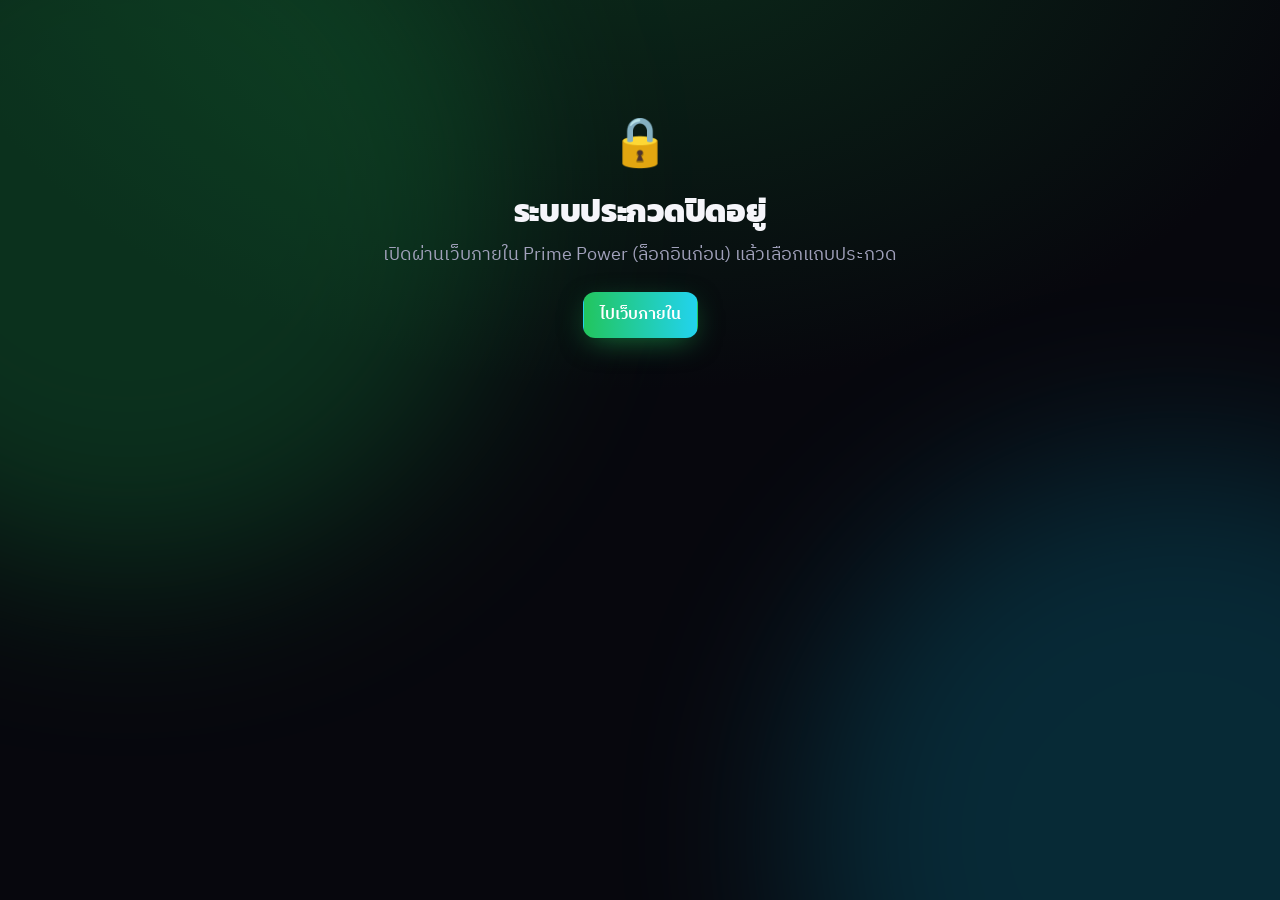
<file: contest/index.html>
<!doctype html>
<html lang="th">
<head>
<meta charset="utf-8">
<meta name="viewport" content="width=device-width,initial-scale=1">
<meta name="theme-color" content="#07070d">
<meta name="robots" content="noindex">
<title>ประกวด · เลือกบทบาท</title>
<link rel="stylesheet" href="css/style.css">
</head>
<body data-nobanner="1">
<div class="bg-fx"></div><div class="grain"></div>
<div class="loading"><div class="spinner"></div></div>
<main class="landing" id="app"></main>
<script type="module" src="js/landing.js"></script>
</body>
</html>
</file>
<file: contest/css/style.css>
/* ============ Fonts (self-hosted — no internet dependency for fonts) ============ */
@font-face{font-family:Kanit;font-weight:600;font-display:swap;src:url(../fonts/kanit-thai-600-normal.woff2) format('woff2');unicode-range:U+0E01-0E5B,U+200C-200D,U+25CC}
@font-face{font-family:Kanit;font-weight:600;font-display:swap;src:url(../fonts/kanit-latin-600-normal.woff2) format('woff2');unicode-range:U+0000-00FF,U+2000-206F,U+20AC,U+2122,U+2212}
@font-face{font-family:Kanit;font-weight:700;font-display:swap;src:url(../fonts/kanit-thai-700-normal.woff2) format('woff2');unicode-range:U+0E01-0E5B,U+200C-200D,U+25CC}
@font-face{font-family:Kanit;font-weight:700;font-display:swap;src:url(../fonts/kanit-latin-700-normal.woff2) format('woff2');unicode-range:U+0000-00FF,U+2000-206F,U+20AC,U+2122,U+2212}
@font-face{font-family:Kanit;font-weight:800;font-display:swap;src:url(../fonts/kanit-thai-800-normal.woff2) format('woff2');unicode-range:U+0E01-0E5B,U+200C-200D,U+25CC}
@font-face{font-family:Kanit;font-weight:800;font-display:swap;src:url(../fonts/kanit-latin-800-normal.woff2) format('woff2');unicode-range:U+0000-00FF,U+2000-206F,U+20AC,U+2122,U+2212}
@font-face{font-family:'Plex Thai';font-weight:400;font-display:swap;src:url(../fonts/ibm-plex-sans-thai-thai-400-normal.woff2) format('woff2');unicode-range:U+0E01-0E5B,U+200C-200D,U+25CC}
@font-face{font-family:'Plex Thai';font-weight:400;font-display:swap;src:url(../fonts/ibm-plex-sans-thai-latin-400-normal.woff2) format('woff2');unicode-range:U+0000-00FF,U+2000-206F,U+20AC,U+2122,U+2212}
@font-face{font-family:'Plex Thai';font-weight:500;font-display:swap;src:url(../fonts/ibm-plex-sans-thai-thai-500-normal.woff2) format('woff2');unicode-range:U+0E01-0E5B,U+200C-200D,U+25CC}
@font-face{font-family:'Plex Thai';font-weight:500;font-display:swap;src:url(../fonts/ibm-plex-sans-thai-latin-500-normal.woff2) format('woff2');unicode-range:U+0000-00FF,U+2000-206F,U+20AC,U+2122,U+2212}
@font-face{font-family:'Plex Thai';font-weight:600;font-display:swap;src:url(../fonts/ibm-plex-sans-thai-thai-600-normal.woff2) format('woff2');unicode-range:U+0E01-0E5B,U+200C-200D,U+25CC}
@font-face{font-family:'Plex Thai';font-weight:600;font-display:swap;src:url(../fonts/ibm-plex-sans-thai-latin-600-normal.woff2) format('woff2');unicode-range:U+0000-00FF,U+2000-206F,U+20AC,U+2122,U+2212}

/* ============ Tokens ============ */
:root{
  --bg:#07070d; --bg2:#0e0e1a;
  --surface:rgba(255,255,255,.045); --surface2:rgba(255,255,255,.08); --surface3:rgba(255,255,255,.12);
  --border:rgba(255,255,255,.09); --border2:rgba(255,255,255,.16);
  --text:#f5f5fa; --muted:#a1a1bb; --dim:#64647e;
  --accent:#22c55e; --accent2:#22d3ee; --grad:linear-gradient(90deg,#22c55e,#22d3ee);
  --gold:#f6c453; --silver:#cbd5e1; --bronze:#e39461;
  --ok:#34d399; --warn:#fbbf24; --danger:#f87171;
  --r:18px; --r-sm:12px;
  --font:'Plex Thai','Noto Sans Thai',system-ui,-apple-system,sans-serif;
  --display:Kanit,'Noto Sans Thai',system-ui,sans-serif;
  --ease:cubic-bezier(.2,.8,.2,1);
}
*{box-sizing:border-box}
html{background:var(--bg)}
html,body{margin:0;min-height:100%;color:var(--text);font-family:var(--font);-webkit-font-smoothing:antialiased;-webkit-tap-highlight-color:transparent}
body{line-height:1.5}
a{color:inherit}
button,input,select,textarea{font:inherit;color:inherit}
.hidden{display:none!important}
.num{font-variant-numeric:tabular-nums;font-feature-settings:"tnum"}

/* ambient background */
.bg-fx{position:fixed;inset:0;z-index:-1;overflow:hidden;background:radial-gradient(1200px 800px at 50% -10%,#0b2a1a 0%,transparent 60%),var(--bg)}
.bg-fx::before,.bg-fx::after{content:"";position:absolute;width:60vmax;height:60vmax;border-radius:50%;filter:blur(90px);opacity:.35;animation:drift 22s var(--ease) infinite alternate}
.bg-fx::before{background:#15803d;left:-20vmax;top:-15vmax}
.bg-fx::after{background:#0891b2;right:-22vmax;bottom:-25vmax;animation-delay:-11s;opacity:.25}
@keyframes drift{to{transform:translate(8vmax,6vmax) scale(1.1)}}
.grain{position:fixed;inset:0;z-index:-1;pointer-events:none;opacity:.05;background-image:url("data:image/svg+xml,%3Csvg xmlns='http://www.w3.org/2000/svg' width='160' height='160'%3E%3Cfilter id='n'%3E%3CfeTurbulence type='fractalNoise' baseFrequency='.9' numOctaves='3'/%3E%3C/filter%3E%3Crect width='100%25' height='100%25' filter='url(%23n)'/%3E%3C/svg%3E")}

/* ============ Primitives ============ */
.btn{display:inline-flex;align-items:center;justify-content:center;gap:8px;border:1px solid var(--border2);background:var(--surface2);padding:10px 16px;border-radius:12px;font-weight:600;cursor:pointer;transition:transform .15s var(--ease),background .2s,border-color .2s,opacity .2s;user-select:none;text-decoration:none;white-space:nowrap}
.btn:hover{background:var(--surface3)}
.btn:active{transform:scale(.97)}
.btn:disabled{opacity:.4;cursor:not-allowed;transform:none}
.btn-primary{background:var(--grad);border-color:transparent;color:#fff;box-shadow:0 8px 30px -8px rgba(34,197,94,.6)}
.btn-primary:hover{filter:brightness(1.08);background:var(--grad)}
.btn-ghost{background:transparent;border-color:transparent}
.btn-ghost:hover{background:var(--surface)}
.btn-danger{color:var(--danger);border-color:rgba(248,113,113,.3);background:rgba(248,113,113,.08)}
.btn-sm{padding:6px 10px;font-size:.88rem;border-radius:10px}
.btn-lg{padding:16px 22px;font-size:1.1rem;border-radius:16px}
.btn-block{width:100%}
.icon-btn{width:40px;height:40px;padding:0;border-radius:12px}

.card{background:var(--surface);border:1px solid var(--border);border-radius:var(--r);padding:20px;backdrop-filter:blur(12px);-webkit-backdrop-filter:blur(12px)}
.card h3{margin:0 0 4px;font-family:var(--display);font-weight:600;font-size:1.1rem;letter-spacing:.01em}
.card .sub{color:var(--muted);font-size:.9rem;margin:0 0 14px}

.pill{display:inline-flex;align-items:center;gap:8px;padding:5px 12px;border-radius:999px;font-size:.82rem;font-weight:600;background:var(--surface2);border:1px solid var(--border)}
.pill .dot{width:8px;height:8px;border-radius:50%;background:currentColor}
.pill.ok{color:var(--ok);background:rgba(52,211,153,.1);border-color:rgba(52,211,153,.25)}
.pill.warn{color:var(--warn);background:rgba(251,191,36,.1);border-color:rgba(251,191,36,.25)}
.pill.off{color:var(--muted)}
.pill.live .dot,.pulse{animation:pulse 1.6s infinite}
@keyframes pulse{0%{box-shadow:0 0 0 0 currentColor}70%{box-shadow:0 0 0 8px transparent}100%{box-shadow:0 0 0 0 transparent}}

.input,.select,textarea.input{width:100%;background:rgba(0,0,0,.25);border:1px solid var(--border2);border-radius:12px;padding:10px 12px;outline:none;transition:border-color .2s,box-shadow .2s}
.input:focus,.select:focus{border-color:var(--accent);box-shadow:0 0 0 3px rgba(34,197,94,.25)}
.select{appearance:none;background-image:linear-gradient(45deg,transparent 50%,var(--muted) 50%),linear-gradient(135deg,var(--muted) 50%,transparent 50%);background-position:calc(100% - 18px) 55%,calc(100% - 13px) 55%;background-size:5px 5px;background-repeat:no-repeat;padding-right:34px}
.select option{background:#15152a}
label.field{display:block;margin-bottom:12px}
label.field span{display:block;font-size:.85rem;color:var(--muted);margin-bottom:6px}

.seg{display:flex;flex-wrap:wrap;gap:4px;padding:4px;background:rgba(0,0,0,.3);border:1px solid var(--border);border-radius:14px}
.seg button{flex:1;min-width:max-content;border:0;background:transparent;padding:10px 14px;border-radius:10px;font-weight:600;color:var(--muted);cursor:pointer;transition:all .2s var(--ease)}
.seg button:hover{color:var(--text)}
.seg button.on{background:var(--surface3);color:#fff;box-shadow:inset 0 0 0 1px var(--border2)}
.seg button.on.ok{background:rgba(52,211,153,.16);color:var(--ok)}
.seg button.on.danger{background:rgba(248,113,113,.14);color:var(--danger)}

.toast-wrap{position:fixed;left:50%;top:calc(env(safe-area-inset-top) + 16px);transform:translateX(-50%);z-index:999;display:flex;flex-direction:column;gap:8px;align-items:center;pointer-events:none}
.toast{background:#1b1b30;border:1px solid var(--border2);padding:12px 18px;border-radius:14px;box-shadow:0 20px 50px -10px rgba(0,0,0,.6);font-weight:500;animation:toastIn .35s var(--ease)}
.toast.ok{border-color:rgba(52,211,153,.4)} .toast.err{border-color:rgba(248,113,113,.5)}
@keyframes toastIn{from{opacity:0;transform:translateY(12px) scale(.96)}}

.demo-banner{position:relative;z-index:50;text-align:center;font-size:.78rem;padding:4px 10px;background:rgba(251,191,36,.12);color:var(--warn);border-bottom:1px solid rgba(251,191,36,.2)}
.loading{position:fixed;inset:0;display:grid;place-items:center;z-index:100;background:var(--bg)}
.spinner{width:42px;height:42px;border-radius:50%;border:3px solid var(--surface3);border-top-color:var(--accent);animation:spin 0.9s linear infinite}
@keyframes spin{to{transform:rotate(360deg)}}
.grad-text{background:var(--grad);-webkit-background-clip:text;background-clip:text;color:transparent}
.muted{color:var(--muted)} .dim{color:var(--dim)}

/* ============ Landing ============ */
.landing{max-width:1040px;margin:0 auto;padding:12vh 24px 60px}
.landing .eyebrow{display:inline-flex;gap:8px;align-items:center;color:var(--muted);font-size:.9rem;letter-spacing:.12em;text-transform:uppercase}
.landing h1{font-family:var(--display);font-weight:800;font-size:clamp(2.4rem,6vw,4.6rem);line-height:1.08;margin:14px 0 12px;letter-spacing:-.01em}
.landing p.lead{color:var(--muted);font-size:1.15rem;max-width:620px;margin:0 0 48px}
.role-grid{display:grid;grid-template-columns:repeat(auto-fit,minmax(260px,1fr));gap:16px}
.role{position:relative;display:block;text-decoration:none;padding:26px;border-radius:22px;background:var(--surface);border:1px solid var(--border);overflow:hidden;transition:transform .3s var(--ease),border-color .3s}
.role:hover{transform:translateY(-4px);border-color:var(--border2)}
.role::after{content:"";position:absolute;inset:auto -40% -60% auto;width:220px;height:220px;border-radius:50%;background:var(--c,#22c55e);filter:blur(70px);opacity:.25;transition:opacity .3s}
.role:hover::after{opacity:.45}
.role .ico{width:52px;height:52px;border-radius:14px;display:grid;place-items:center;background:var(--surface2);margin-bottom:28px;font-size:1.5rem}
.role h2{font-family:var(--display);font-weight:600;margin:0 0 6px;font-size:1.45rem}
.role p{margin:0;color:var(--muted)}
.role .go{position:absolute;top:26px;right:26px;color:var(--dim);transition:transform .3s,color .3s}
.role:hover .go{transform:translateX(4px);color:var(--text)}

/* ============ Judge (mobile) ============ */
.j-app{max-width:560px;margin:0 auto;min-height:100dvh;padding:calc(env(safe-area-inset-top) + 18px) 16px calc(env(safe-area-inset-bottom) + 120px)}
.j-top{display:flex;align-items:center;gap:12px;margin-bottom:18px}
.avatar{width:44px;height:44px;border-radius:14px;display:grid;place-items:center;background:var(--grad);font-family:var(--display);font-weight:700;font-size:1.15rem;flex:none}
.j-top .who{flex:1;min-width:0}
.j-top .who b{display:block;font-size:1.05rem;white-space:nowrap;overflow:hidden;text-overflow:ellipsis}
.j-top .who small{color:var(--muted)}
.j-title{font-family:var(--display);font-weight:700;font-size:1.6rem;line-height:1.2;margin:6px 0 4px}
.progress{height:8px;border-radius:99px;background:var(--surface2);overflow:hidden}
.progress > i{display:block;height:100%;background:var(--grad);border-radius:inherit;transition:width .6s var(--ease)}
.j-section{margin:26px 0 10px;color:var(--muted);font-size:.85rem;letter-spacing:.08em;text-transform:uppercase}
.spot{position:relative;padding:20px;border-radius:22px;background:linear-gradient(135deg,rgba(34,197,94,.22),rgba(34,211,238,.12));border:1px solid rgba(34,197,94,.35);overflow:hidden}
.spot .tag{display:inline-flex;align-items:center;gap:6px;font-size:.8rem;font-weight:600;color:#86efac}
.spot h3{font-family:var(--display);font-size:1.5rem;margin:8px 0 2px;font-weight:700}
.spot p{margin:0 0 16px;color:var(--muted)}
.entry-list{display:flex;flex-direction:column;gap:10px}
.entry{display:flex;align-items:center;gap:14px;padding:14px;border-radius:16px;background:var(--surface);border:1px solid var(--border);cursor:pointer;text-align:left;width:100%;transition:background .2s,transform .15s}
.entry:active{transform:scale(.985)}
.entry .no{width:42px;height:42px;border-radius:12px;display:grid;place-items:center;background:var(--surface2);font-family:var(--display);font-weight:600;flex:none}
.entry .meta{flex:1;min-width:0}
.entry .meta b{display:block;white-space:nowrap;overflow:hidden;text-overflow:ellipsis;font-weight:600}
.entry .meta small{color:var(--muted)}
.entry .state{font-size:.85rem;font-weight:600;flex:none}
.entry.done .no{background:rgba(52,211,153,.15);color:var(--ok)}
.entry.current{border-color:rgba(34,197,94,.5);box-shadow:0 0 0 1px rgba(34,197,94,.25) inset}

/* login */
.j-login{min-height:100dvh;display:flex;flex-direction:column;justify-content:center;max-width:460px;margin:0 auto;padding:32px 20px}
.judge-grid{display:grid;grid-template-columns:1fr 1fr;gap:10px;margin-top:20px}
.judge-pick{padding:16px 12px;border-radius:16px;background:var(--surface);border:1px solid var(--border);cursor:pointer;display:flex;align-items:center;gap:10px;text-align:left;transition:all .2s}
.judge-pick:active{transform:scale(.97)}
.judge-pick .avatar{width:36px;height:36px;border-radius:11px;font-size:.95rem}
.pin-dots{display:flex;gap:14px;justify-content:center;margin:26px 0}
.pin-dots i{width:16px;height:16px;border-radius:50%;border:2px solid var(--border2);transition:all .2s var(--ease)}
.pin-dots i.on{background:var(--grad);border-color:transparent;transform:scale(1.1)}
.pin-dots.shake{animation:shake .4s}
@keyframes shake{20%,60%{transform:translateX(-10px)}40%,80%{transform:translateX(10px)}}
.keypad{display:grid;grid-template-columns:repeat(3,1fr);gap:12px;max-width:320px;margin:0 auto}
.keypad button{height:68px;border-radius:20px;border:1px solid var(--border);background:var(--surface);font-family:var(--display);font-size:1.6rem;font-weight:600;cursor:pointer;transition:background .15s,transform .1s}
.keypad button:active{background:var(--surface3);transform:scale(.95)}
.keypad button.fn{font-size:1rem;color:var(--muted);background:transparent;border-color:transparent}

/* score sheet */
.sheet{position:fixed;inset:0;z-index:40;background:var(--bg);overflow-y:auto;animation:sheetIn .35s var(--ease)}
@keyframes sheetIn{from{transform:translateY(30px);opacity:0}}
.sheet-inner{max-width:560px;margin:0 auto;padding:calc(env(safe-area-inset-top) + 14px) 16px 170px}
.sheet-head{display:flex;align-items:center;gap:8px;margin-bottom:8px}
.sheet .entry-name{font-family:var(--display);font-size:1.9rem;font-weight:700;line-height:1.15;margin:8px 0 2px}
.sheet .entry-img{width:100%;aspect-ratio:16/9;object-fit:cover;border-radius:18px;margin:14px 0 4px;border:1px solid var(--border)}
.crit{padding:18px;border-radius:20px;background:var(--surface);border:1px solid var(--border);margin-top:12px}
.crit-top{display:flex;align-items:flex-start;justify-content:space-between;gap:12px}
.crit-top b{font-size:1.05rem}
.crit-top small{display:block;color:var(--muted)}
.crit-val{font-family:var(--display);font-weight:700;font-size:2.4rem;line-height:1;min-width:2ch;text-align:right}
.crit-val small{font-size:.9rem;color:var(--dim);font-weight:500}
.crit.unset .crit-val{color:var(--dim)}
.crit-ctrl{display:flex;align-items:center;gap:12px;margin-top:14px}
.step{width:48px;height:48px;border-radius:14px;border:1px solid var(--border2);background:var(--surface2);font-size:1.4rem;font-weight:600;cursor:pointer;flex:none}
.step:active{background:var(--surface3)}
input[type=range].slider{flex:1;-webkit-appearance:none;appearance:none;height:12px;border-radius:99px;background:linear-gradient(90deg,var(--accent) 0,var(--accent2) var(--p,0%),var(--surface2) var(--p,0%));outline:none}
.crit.unset input[type=range].slider{background:var(--surface2)}
input[type=range].slider::-webkit-slider-thumb{-webkit-appearance:none;width:30px;height:30px;border-radius:50%;background:#fff;box-shadow:0 4px 14px rgba(0,0,0,.5),0 0 0 4px rgba(34,197,94,.35);cursor:pointer}
input[type=range].slider::-moz-range-thumb{width:30px;height:30px;border:0;border-radius:50%;background:#fff;box-shadow:0 4px 14px rgba(0,0,0,.5),0 0 0 4px rgba(34,197,94,.35)}
.quick{display:flex;gap:6px;margin-top:12px;flex-wrap:wrap}
.quick button{flex:1;min-width:38px;padding:8px 0;border-radius:10px;border:1px solid var(--border);background:transparent;color:var(--muted);font-weight:600;cursor:pointer}
.quick button.on{background:var(--surface3);color:#fff;border-color:var(--border2)}
.dock{position:fixed;left:0;right:0;bottom:0;z-index:45;padding:14px 16px calc(env(safe-area-inset-bottom) + 14px);background:linear-gradient(to top,var(--bg) 70%,transparent)}
.dock-inner{max-width:560px;margin:0 auto;display:flex;align-items:center;gap:14px;padding:12px 12px 12px 18px;border-radius:22px;background:#14142a;border:1px solid var(--border2);box-shadow:0 -10px 40px rgba(0,0,0,.5)}
.dock .total{flex:1}
.dock .total small{display:block;color:var(--muted);font-size:.8rem}
.dock .total b{font-family:var(--display);font-size:1.7rem;font-weight:700}
.notice{padding:12px 14px;border-radius:14px;background:rgba(251,191,36,.1);border:1px solid rgba(251,191,36,.25);color:var(--warn);font-size:.92rem;margin-top:12px}
.success{position:fixed;inset:0;z-index:60;display:grid;place-items:center;background:rgba(7,7,13,.85);backdrop-filter:blur(8px);animation:fade .25s}
.success .ring{width:120px;height:120px;border-radius:50%;display:grid;place-items:center;background:rgba(52,211,153,.15);border:2px solid var(--ok);color:var(--ok);font-size:3.2rem;animation:pop .5s var(--ease)}
@keyframes pop{0%{transform:scale(.4);opacity:0}60%{transform:scale(1.08)}100%{transform:scale(1)}}
@keyframes fade{from{opacity:0}}

/* ============ Display (big screen) ============ */
.d-root{position:fixed;inset:0;display:flex;flex-direction:column;padding:3.2vh 3.4vw 2.6vh;overflow:hidden}
.d-head{display:flex;align-items:flex-end;justify-content:space-between;gap:3vw;margin-bottom:3vh}
.d-title{font-family:var(--display);font-weight:800;font-size:clamp(28px,4.4vw,88px);line-height:1.02;margin:0;letter-spacing:-.01em}
.d-sub{color:var(--muted);font-size:clamp(14px,1.45vw,28px);margin-top:.6vh}
.d-meta{display:flex;flex-direction:column;align-items:flex-end;gap:1.2vh;flex:none}
.d-meta .pill{font-size:clamp(12px,1vw,20px);padding:.5em 1.1em}
.d-meta .count{color:var(--muted);font-size:clamp(12px,1.05vw,22px)}
.d-meta .count b{color:var(--text);font-family:var(--display);font-size:1.4em}
.d-stage{flex:1;position:relative;min-height:0}
.view{position:absolute;inset:0;animation:viewIn .6s var(--ease)}
@keyframes viewIn{from{opacity:0;transform:translateY(16px)}}

.board{display:flex;flex-direction:column;gap:var(--gap,1.2vh);height:100%}
.row{--h:var(--rowh,90px);position:relative;display:grid;grid-template-columns:calc(var(--h)*1.05) minmax(0,1.7fr) minmax(0,1.6fr) calc(var(--h)*2.4);align-items:center;gap:1.6vw;height:var(--h);padding:0 1.6vw 0 calc(var(--h)*.18);border-radius:calc(var(--h)*.26);background:var(--surface);border:1px solid var(--border);will-change:transform}
.row .rank{height:calc(var(--h)*.72);aspect-ratio:1;border-radius:calc(var(--h)*.2);display:grid;place-items:center;font-family:var(--display);font-weight:700;font-size:calc(var(--h)*.38);background:var(--surface2);color:var(--muted)}
.row .name{min-width:0}
.row .name b{display:block;font-family:var(--display);font-weight:600;font-size:calc(var(--h)*.32);line-height:1.15;white-space:nowrap;overflow:hidden;text-overflow:ellipsis}
.row .name small{display:block;color:var(--muted);font-size:calc(var(--h)*.2);white-space:nowrap;overflow:hidden;text-overflow:ellipsis}
.row .bar{height:calc(var(--h)*.22);border-radius:99px;background:rgba(255,255,255,.06);overflow:hidden}
.row .bar i{display:block;height:100%;width:0;border-radius:inherit;background:var(--grad);transition:width 1.2s var(--ease);box-shadow:0 0 24px rgba(34,197,94,.5)}
.row .score{text-align:right;font-family:var(--display);font-weight:700;font-size:calc(var(--h)*.5);line-height:1}
.row .score small{display:block;font-family:var(--font);font-weight:500;font-size:calc(var(--h)*.16);color:var(--muted);margin-top:.35em}
.row.r1{background:linear-gradient(90deg,rgba(246,196,83,.16),rgba(246,196,83,.03));border-color:rgba(246,196,83,.4)}
.row.r1 .rank{background:linear-gradient(135deg,#ffe29a,#f6c453 50%,#d99a1e);color:#3a2600;box-shadow:0 0 30px rgba(246,196,83,.45)}
.row.r1 .bar i{background:linear-gradient(90deg,#f6c453,#ffe9a8);box-shadow:0 0 28px rgba(246,196,83,.6)}
.row.r1 .score{color:var(--gold)}
.row.r2 .rank{background:linear-gradient(135deg,#f1f5f9,#cbd5e1 55%,#94a3b8);color:#1e293b}
.row.r3 .rank{background:linear-gradient(135deg,#f7c3a0,#e39461 55%,#b4602e);color:#3b1a05}
.row.pending .score{color:var(--dim)}
.row.bump{animation:bump 1s var(--ease)}
@keyframes bump{0%{box-shadow:0 0 0 0 rgba(34,211,238,.0)}25%{box-shadow:0 0 0 3px rgba(34,211,238,.6),0 0 60px rgba(34,211,238,.25)}100%{box-shadow:0 0 0 0 rgba(34,211,238,0)}}
.row .masked{font-family:var(--display);font-weight:600;font-size:calc(var(--h)*.32);letter-spacing:.3em;color:var(--dim);background:linear-gradient(90deg,var(--dim),#9d9dc0,var(--dim));background-size:200% 100%;-webkit-background-clip:text;background-clip:text;-webkit-text-fill-color:transparent;animation:shimmer 2.4s linear infinite}
@keyframes shimmer{to{background-position:-200% 0}}
.row.reveal-in{animation:revealIn .9s var(--ease)}
@keyframes revealIn{0%{transform:rotateX(90deg);opacity:0}100%{transform:none;opacity:1}}
.row.winner{animation:winner 1.2s var(--ease)}
@keyframes winner{0%{transform:scale(.9);opacity:0}50%{transform:scale(1.03)}100%{transform:scale(1)}}

/* spotlight */
.spotlight{display:grid;grid-template-columns:1.1fr 1fr;gap:3vw;height:100%;align-items:center}
.spotlight.noimg{grid-template-columns:1fr}
.sp-img{width:100%;height:100%;max-height:68vh;object-fit:cover;border-radius:2vw;border:1px solid var(--border)}
.sp-label{display:inline-flex;align-items:center;gap:.6em;color:#86efac;font-weight:600;font-size:clamp(14px,1.3vw,26px);letter-spacing:.06em}
.sp-name{font-family:var(--display);font-weight:800;font-size:clamp(36px,5vw,104px);line-height:1.05;margin:1.2vh 0 .8vh}
.sp-owner{color:var(--muted);font-size:clamp(16px,1.7vw,34px)}
.sp-body{display:flex;flex-direction:column;justify-content:center;min-width:0}
.sp-row{display:flex;gap:3vw;align-items:center;margin-top:4vh}
.ring-score{position:relative;width:clamp(150px,15vw,300px);aspect-ratio:1;flex:none}
.ring-score svg{width:100%;height:100%;transform:rotate(-90deg)}
.ring-score .val{position:absolute;inset:0;display:grid;place-items:center;text-align:center;font-family:var(--display);font-weight:700;font-size:clamp(28px,2.9vw,62px);line-height:1}
.ring-score .val small{display:block;font-family:var(--font);font-size:.28em;color:var(--muted);font-weight:500;margin-top:.4em}
.jchips{display:flex;flex-wrap:wrap;gap:1vw}
.jchip{display:flex;align-items:center;gap:.7em;padding:.7em 1.1em;border-radius:1em;background:var(--surface);border:1px solid var(--border);font-size:clamp(13px,1.15vw,24px);transition:all .4s var(--ease)}
.jchip .st{width:1.5em;height:1.5em;border-radius:50%;display:grid;place-items:center;font-size:.8em;background:var(--surface2);color:var(--dim)}
.jchip.done{border-color:rgba(52,211,153,.4);background:rgba(52,211,153,.08)}
.jchip.done .st{background:var(--ok);color:#052e1f}
.jchip .wait{display:inline-flex;gap:3px}
.jchip .wait i{width:4px;height:4px;border-radius:50%;background:var(--dim);animation:blink 1.2s infinite}
.jchip .wait i:nth-child(2){animation-delay:.2s}.jchip .wait i:nth-child(3){animation-delay:.4s}
@keyframes blink{50%{opacity:.2}}
.crit-bars{display:grid;gap:1.4vh;margin-top:4vh}
.cbar{display:grid;grid-template-columns:minmax(0,14vw) 1fr 5vw;gap:1.2vw;align-items:center;font-size:clamp(13px,1.15vw,24px)}
.cbar .t{height:1.1vh;border-radius:99px;background:rgba(255,255,255,.07);overflow:hidden}
.cbar .t i{display:block;height:100%;background:var(--grad);border-radius:inherit;transition:width 1s var(--ease)}
.cbar b{text-align:right;font-family:var(--display)}

/* hidden / suspense */
.suspense{height:100%;display:flex;flex-direction:column;align-items:center;justify-content:center;text-align:center;gap:4vh}
.suspense h2{font-family:var(--display);font-weight:700;font-size:clamp(28px,3.6vw,72px);margin:0}
.big-ring{width:clamp(180px,22vw,420px)}

.d-ticker{flex:none;height:clamp(40px,5.2vh,64px);margin-top:1.6vh;display:flex;gap:1vw;align-items:center;justify-content:flex-end;overflow:hidden;pointer-events:none}
.tick{flex:none;display:flex;align-items:center;gap:.7em;padding:.7em 1.2em;border-radius:1em;background:rgba(20,20,40,.85);border:1px solid rgba(52,211,153,.35);font-size:clamp(12px,1.05vw,22px);animation:tickIn .5s var(--ease),tickOut .5s var(--ease) 4.5s forwards;backdrop-filter:blur(10px)}
.tick .st{width:1.4em;height:1.4em;border-radius:50%;display:grid;place-items:center;background:var(--ok);color:#052e1f;font-size:.75em}
@keyframes tickIn{from{opacity:0;transform:translateX(30px)}}
@keyframes tickOut{to{opacity:0;transform:translateX(30px)}}
.d-tools{position:fixed;top:14px;right:14px;z-index:20;display:flex;gap:8px;opacity:0;transition:opacity .4s}
body.mouse .d-tools{opacity:1}
body.nocursor{cursor:none}
.empty-state{height:100%;display:grid;place-items:center;text-align:center;color:var(--muted);font-size:clamp(16px,1.6vw,30px)}
#confetti{position:fixed;inset:0;pointer-events:none;z-index:30}

/* ============ Admin ============ */
.a-wrap{max-width:1180px;margin:0 auto;padding:28px 20px 80px}
.a-head{display:flex;align-items:center;gap:16px;flex-wrap:wrap;margin-bottom:22px}
.a-head h1{font-family:var(--display);font-weight:700;font-size:1.6rem;margin:0;flex:1;min-width:200px}
.tabs{display:flex;gap:4px;overflow-x:auto;padding:4px;background:rgba(0,0,0,.3);border:1px solid var(--border);border-radius:14px;margin-bottom:20px;scrollbar-width:none}
.tabs button{flex:none;border:0;background:transparent;color:var(--muted);padding:10px 16px;border-radius:10px;font-weight:600;cursor:pointer}
.tabs button.on{background:var(--surface3);color:#fff}
.grid2{display:grid;grid-template-columns:repeat(auto-fit,minmax(340px,1fr));gap:16px}
.stack{display:flex;flex-direction:column;gap:16px}
.row-flex{display:flex;gap:10px;align-items:center;flex-wrap:wrap}
.kv{display:flex;justify-content:space-between;gap:10px;padding:8px 0;border-bottom:1px dashed var(--border)}
.kv:last-child{border-bottom:0}
.list-edit{display:flex;flex-direction:column;gap:8px}
.le-row{display:grid;gap:8px;align-items:center;padding:10px;border-radius:14px;background:rgba(0,0,0,.2);border:1px solid var(--border)}
.le-row .ord{display:flex;flex-direction:column;gap:2px}
.le-row .ord button{width:28px;height:20px;padding:0;border-radius:6px;font-size:.7rem}
.pin-chip{font-family:ui-monospace,Menlo,monospace;letter-spacing:.2em;font-weight:700;padding:8px 12px;border-radius:10px;background:rgba(34,197,94,.12);border:1px solid rgba(34,197,94,.3);color:#bbf7d0;text-align:center}
table.res{width:100%;border-collapse:collapse;font-size:.92rem}
table.res th,table.res td{padding:10px 8px;border-bottom:1px solid var(--border);text-align:right;white-space:nowrap}
table.res th:first-child,table.res td:first-child,table.res th:nth-child(2),table.res td:nth-child(2){text-align:left}
table.res th{color:var(--muted);font-weight:600;font-size:.82rem;position:sticky;top:0;background:#0c0c18}
table.res td.total{font-family:var(--display);font-weight:700;font-size:1.05rem}
.table-scroll{overflow-x:auto;border-radius:12px}
.qr{background:#fff;padding:10px;border-radius:14px;width:150px;height:150px;flex:none}
.qr svg,.qr img{width:100%;height:100%;display:block}
.linkbox{display:flex;gap:8px;align-items:center}
.linkbox code{flex:1;min-width:0;overflow:hidden;text-overflow:ellipsis;white-space:nowrap;font-size:.85rem;padding:9px 12px;border-radius:10px;background:rgba(0,0,0,.3);border:1px solid var(--border);color:var(--muted)}
.big-stat{font-family:var(--display);font-weight:700;font-size:2.2rem;line-height:1}
.mini-judges{display:flex;flex-wrap:wrap;gap:6px;margin-top:10px}
.mini-judges span{font-size:.8rem;padding:4px 10px;border-radius:99px;background:var(--surface2);color:var(--muted)}
.mini-judges span.done{background:rgba(52,211,153,.14);color:var(--ok)}
.a-login{max-width:380px;margin:14vh auto;padding:0 20px;text-align:center}
@media (max-width:640px){.grid2{grid-template-columns:1fr}.a-head h1{font-size:1.3rem}}

/* ============ v2: Judge keypad (tablet / phone) ============ */
.avatar img,.judge-pick .avatar img{width:100%;height:100%;object-fit:cover;border-radius:inherit;display:block}
.shake{animation:shake .4s}
.ring{width:110px;height:110px;margin:0 auto;border-radius:50%;display:grid;place-items:center;background:rgba(52,211,153,.15);border:2px solid var(--ok);color:var(--ok);font-size:3rem;animation:pop .5s var(--ease)}
.ring.big{width:130px;height:130px;font-size:3.6rem}
.linkbtn{background:none;border:0;padding:0;color:var(--accent2);text-decoration:underline;text-underline-offset:3px;cursor:pointer;font:inherit}
.jk{min-height:100dvh;display:flex;flex-direction:column}
.jk-head{display:grid;grid-template-columns:auto 1fr auto;align-items:center;gap:14px;padding:calc(env(safe-area-inset-top) + 12px) 22px 10px}
.jk-brand img{height:40px;max-width:150px;object-fit:contain;display:block}
.jk-title{text-align:center;font-family:var(--display);font-size:1.25rem;font-weight:600;min-width:0}
.jk-title span{color:var(--muted);font-family:var(--font);font-size:.95rem;font-weight:500}
.jk-prog{text-align:center;padding:6px 12px;border-radius:12px;background:var(--surface);border:1px solid var(--border);min-width:84px}
.jk-prog small{display:block;font-size:.68rem;color:var(--muted);letter-spacing:.04em}
.jk-prog b{font-family:var(--display);font-size:1.15rem}
.jk-bar{margin:0 22px;height:6px}
.jk-main{flex:1;display:grid;grid-template-columns:minmax(0,1fr) minmax(330px,450px);gap:30px;padding:22px;max-width:1200px;margin:0 auto;width:100%;align-items:start}
.jk-photo{display:flex;flex-direction:column;align-items:center;gap:14px;min-width:0}
.jk-frame{width:min(100%,520px);aspect-ratio:3/4;max-height:calc(100dvh - 250px);border-radius:24px;padding:7px;background:linear-gradient(135deg,rgba(34,197,94,.75),rgba(34,211,238,.75));box-shadow:0 30px 80px -24px rgba(34,197,94,.6)}
.jk-frame img,.jk-ph{width:100%;height:100%;object-fit:cover;border-radius:18px;display:block;background:#0f0f1c}
.jk-ph{display:grid;place-items:center;font-family:var(--display);font-size:6rem;color:var(--dim)}
.jk-cap{text-align:center;min-width:0}
.jk-cap .code{display:inline-block;font-family:var(--display);font-weight:600;font-size:.85rem;padding:2px 10px;border-radius:8px;background:var(--surface2);color:#86efac;margin-bottom:6px}
.jk-cap b{display:block;font-family:var(--display);font-size:1.55rem;line-height:1.2}
.jk-cap small{display:block;color:var(--muted);font-size:.95rem}
.jk-nav{display:flex;gap:8px;width:min(100%,520px)}
.jk-nav .select{flex:1}
.jk-pad{display:flex;flex-direction:column;gap:12px}
.jk-pad.disabled .keys,.jk-pad.disabled .jk-crit{opacity:.35;pointer-events:none}
.jk-crit{display:flex;flex-direction:column;gap:6px}
.jk-c{display:grid;grid-template-columns:30px 1fr auto;align-items:center;gap:10px;padding:8px 14px 8px 8px;border-radius:14px;background:var(--surface);border:1px solid var(--border);text-align:left;cursor:pointer;transition:all .2s var(--ease)}
.jk-c .n{width:30px;height:30px;border-radius:9px;display:grid;place-items:center;background:var(--surface2);font-family:var(--display);font-weight:600;font-size:.9rem}
.jk-c .t{font-weight:600;font-size:.95rem;line-height:1.25}
.jk-c .t small{display:block;color:var(--muted);font-weight:500;font-size:.75rem}
.jk-c .v{font-family:var(--display);font-size:1.4rem;color:var(--dim);min-width:2.5ch;text-align:right}
.jk-c.filled .n{background:var(--ok);color:#052e1f}
.jk-c.filled .v{color:var(--text)}
.jk-c.on{border-color:var(--accent);background:rgba(34,197,94,.16);box-shadow:0 0 0 3px rgba(34,197,94,.22)}
.jk-screen{background:linear-gradient(180deg,#fafaff,#e9e9f3);color:#0b0b14;border-radius:18px;padding:10px 18px 8px;min-height:98px;display:flex;flex-direction:column;justify-content:space-between;box-shadow:inset 0 -3px 0 rgba(0,0,0,.08)}
.jk-screen small{color:#6b6b80;font-size:.8rem;font-weight:600;white-space:nowrap;overflow:hidden;text-overflow:ellipsis}
.jk-screen b{font-family:var(--display);font-size:3.2rem;line-height:1.05;text-align:right;min-height:1.05em}
.jk-screen.fresh b{color:#9a9ab0}
.keys{display:grid;grid-template-columns:repeat(3,1fr);gap:8px}
.k{height:clamp(52px,7.4vh,74px);border-radius:15px;border:1px solid var(--border2);background:var(--surface2);font-family:var(--display);font-size:1.7rem;font-weight:600;cursor:pointer;transition:transform .1s,background .15s;touch-action:manipulation;user-select:none}
.k:active{transform:scale(.94);background:var(--surface3)}
.k:disabled{opacity:.25;cursor:not-allowed}
.k-ac,.k-bs{background:rgba(248,113,113,.14);color:#fca5a5;border-color:rgba(248,113,113,.32);font-size:1.15rem}
.k-max{background:rgba(34,211,238,.13);color:#67e8f9;border-color:rgba(34,211,238,.32)}
.k-zero{grid-column:span 2}
.jk-actions{display:flex;gap:10px;align-items:center;margin-top:2px}
.jk-total{flex:1;min-width:0}
.jk-total small{display:block;color:var(--muted);font-size:.78rem}
.jk-total b{font-family:var(--display);font-size:1.7rem;line-height:1.1}
.jk-total b small,.jk-done-total small{display:inline;font-size:.5em;color:var(--dim)}
.jk-done{text-align:center;padding:30px 22px;border-radius:24px;background:var(--surface);border:1px solid rgba(52,211,153,.3)}
.jk-done h3{font-family:var(--display);font-size:1.5rem;margin:16px 0 0}
.jk-done-total{font-family:var(--display);font-size:3.2rem;font-weight:700;line-height:1.1;margin:6px 0 10px}
.jk-done-list{display:flex;flex-direction:column;gap:6px;margin:12px 0 14px;text-align:left}
.jk-done-list div{display:flex;justify-content:space-between;gap:10px;padding:8px 12px;border-radius:10px;background:rgba(0,0,0,.25)}
.jk-done-list b{font-family:var(--display)}
.jk-modal{position:fixed;inset:0;z-index:70;display:grid;place-items:center;background:rgba(5,5,10,.78);backdrop-filter:blur(8px);-webkit-backdrop-filter:blur(8px);padding:20px;animation:fade .2s}
.jk-modal-card{width:min(430px,100%);background:#14142a;border:1px solid var(--border2);border-radius:26px;padding:24px;text-align:center;animation:pop .35s var(--ease)}
.jk-modal-card h3{font-family:var(--display);font-size:1.5rem;margin:2px 0 6px}
.jk-wait{flex:1;display:flex;flex-direction:column;align-items:center;justify-content:center;text-align:center;padding:40px}
.jk-wait h2{font-family:var(--display);margin:0 0 4px}
.jk-jump{margin:12px 22px 0;padding:10px 14px;border-radius:14px;background:rgba(34,211,238,.1);border:1px solid rgba(34,211,238,.3);display:flex;gap:10px;align-items:center;justify-content:space-between}
@media (max-width:760px){
  .jk-head{padding:calc(env(safe-area-inset-top) + 8px) 14px 8px;gap:10px}
  .jk-title{font-size:1rem}.jk-title span{display:block;font-size:.8rem}
  .jk-brand img{height:30px}
  .jk-bar{margin:0 14px}
  .jk-main{grid-template-columns:1fr;gap:12px;padding:12px 14px 24px}
  .jk-photo{flex-direction:row;flex-wrap:wrap;align-items:center;gap:12px}
  .jk-frame{width:84px;padding:3px;border-radius:14px;max-height:none}
  .jk-frame img,.jk-ph{border-radius:11px}.jk-ph{font-size:2rem}
  .jk-cap{text-align:left;flex:1}.jk-cap b{font-size:1.2rem}
  .jk-nav{width:100%}
  .jk-c{padding:6px 12px 6px 6px}.jk-c .v{font-size:1.2rem}
  .jk-screen{min-height:80px}.jk-screen b{font-size:2.5rem}
  .k{height:54px;font-size:1.5rem}
}

/* ============ v2: Display backgrounds ============ */
html,body.display{height:100%}
.d-bgimg{position:fixed;inset:0;z-index:-1;background-size:cover;background-position:center;opacity:0;transition:opacity .6s}
.d-bgimg::after{content:"";position:absolute;inset:0;background:linear-gradient(180deg,rgba(0,0,0,.15),rgba(0,0,0,.45))}
body.display.bg-green,body.display.bg-blue,body.display.bg-transparent{background:transparent}
body.chroma .bg-fx,body.chroma .grain{display:none}
body.chroma .row,body.chroma .sj,body.chroma .jchip,body.chroma .tick{background:#101020;backdrop-filter:none;-webkit-backdrop-filter:none}
.d-logo{height:clamp(40px,5.6vw,110px);max-width:18vw;object-fit:contain;flex:none}
.d-logo.noimg{display:none}

/* ============ v2: Lower-third score bar (broadcast style) ============ */
.view.ltv{animation:none}
.lt{--u:calc(var(--s,1) * 1vw);position:fixed;left:50%;bottom:calc(var(--u) * 2.6);display:flex;align-items:flex-end;transform:translate(-50%,30%);opacity:0;transition:transform .8s var(--ease),opacity .5s;max-width:97vw;z-index:3}
.lt.in{transform:translate(-50%,0);opacity:1}
.lt-center{bottom:auto;top:50%;transform:translate(-50%,-30%)}
.lt-center.in{transform:translate(-50%,-50%)}
.lt-top{bottom:auto;top:calc(var(--u) * 2.6);transform:translate(-50%,-30%)}
.lt-top.in{transform:translate(-50%,0)}
.lt-photo{position:relative;z-index:2;width:calc(var(--u) * 9.4);aspect-ratio:1;border-radius:50%;padding:calc(var(--u) * .26);background:linear-gradient(135deg,#4ade80,#22d3ee);margin-right:calc(var(--u) * -3.2);flex:none;box-shadow:0 calc(var(--u) * .6) calc(var(--u) * 2) rgba(0,0,0,.55)}
.lt-photo img,.lt-ini{width:100%;height:100%;border-radius:50%;object-fit:cover;display:block;background:#15152a}
.lt-ini{display:grid;place-items:center;font-family:var(--display);font-weight:700;font-size:calc(var(--u) * 3);color:#86efac}
.lt-photo.has .lt-ini,.lt-photo:not(.has) img{display:none}
.lt-bar{position:relative;display:flex;align-items:flex-end;gap:calc(var(--u) * .45);background:#0b0b15;border:1px solid rgba(255,255,255,.13);border-radius:calc(var(--u) * 1.5);padding:calc(var(--u) * .75) calc(var(--u) * .8) calc(var(--u) * .7) calc(var(--u) * 4);box-shadow:0 calc(var(--u) * 1) calc(var(--u) * 3) rgba(0,0,0,.55);min-height:calc(var(--u) * 6.8)}
.lt-bar::before{content:"";position:absolute;left:calc(var(--u) * 3);right:calc(var(--u) * 2);top:-1px;height:calc(var(--u) * .16);border-radius:99px;background:var(--grad)}
.lt-name{align-self:center;min-width:calc(var(--u) * 10);max-width:calc(var(--u) * 16);padding-right:calc(var(--u) * .4)}
.lt-code{display:inline-block;font-family:var(--display);font-weight:600;font-size:calc(var(--u) * .68);padding:.05em .6em;border-radius:.4em;background:rgba(34,197,94,.28);color:#bbf7d0;margin-bottom:.25em}
.lt-name b{display:-webkit-box;-webkit-line-clamp:2;-webkit-box-orient:vertical;overflow:hidden;font-family:var(--display);font-weight:700;font-size:calc(var(--u) * 1.2);line-height:1.18;color:#fff}
.lt-name small{display:block;font-size:calc(var(--u) * .75);color:var(--muted);white-space:nowrap;overflow:hidden;text-overflow:ellipsis;margin-top:.15em}
.lt-sep{align-self:stretch;width:1px;background:rgba(255,255,255,.1);margin:0 calc(var(--u) * .35)}
.lt-j{width:calc(var(--u) * 5.3);display:flex;flex-direction:column;align-items:center;text-align:center;flex:none}
.lt-av{position:relative;width:calc(var(--u) * 3.2);aspect-ratio:1;border-radius:calc(var(--u) * .6);overflow:hidden;background:linear-gradient(135deg,#14532d,#163a4a);display:grid;place-items:center;border:1px solid rgba(255,255,255,.18)}
.lt-av img{position:absolute;inset:0;width:100%;height:100%;object-fit:cover}
.lt-av:not(.has) img,.lt-av.has span{display:none}
.lt-av span{font-family:var(--display);font-weight:700;font-size:calc(var(--u) * 1.2);color:#bbf7d0}
.lt-jn{margin-top:calc(var(--u) * .3);font-size:calc(var(--u) * .62);font-weight:600;color:var(--muted);max-width:100%;white-space:nowrap;overflow:hidden;text-overflow:ellipsis}
.lt-sc{font-family:var(--display);font-weight:700;font-size:calc(var(--u) * 1.55);line-height:1.12;color:var(--dim)}
.lt-j.done .lt-sc{color:#fff}
.lt-j.pop .lt-av{animation:ltPop .8s var(--ease)}
.lt-j.pop .lt-sc{animation:ltNum .7s var(--ease)}
@keyframes ltPop{0%{box-shadow:0 0 0 0 rgba(52,211,153,.95)}100%{box-shadow:0 0 0 calc(var(--u) * .7) rgba(52,211,153,0)}}
@keyframes ltNum{0%{transform:scale(1.7);color:#34d399}100%{transform:scale(1)}}
.lt-avg{width:calc(var(--u) * 6.4);margin-left:calc(var(--u) * .35);padding:calc(var(--u) * .4) 0 calc(var(--u) * .15);border-radius:calc(var(--u) * 1);background:linear-gradient(180deg,rgba(246,196,83,.22),rgba(246,196,83,.05));border:1px solid rgba(246,196,83,.4)}
.lt-avg .lt-av{background:linear-gradient(135deg,#ffe29a,#d99a1e);border:0}
.lt-avg .lt-av span{color:#3a2600;font-size:calc(var(--u) * .85)}
.lt-avg .lt-jn{color:var(--gold)}
.lt-avg .lt-sc{color:var(--gold);font-size:calc(var(--u) * 1.75)}

/* ============ v2: Spotlight with judges ============ */
.spot2{display:grid;grid-template-columns:auto minmax(0,1fr);gap:3.5vw;height:100%;align-items:center}
.spot2.noimg{grid-template-columns:minmax(0,1fr)}
.sp-frame{height:min(100%,70vh);aspect-ratio:3/4;padding:.45vw;border-radius:2vw;background:linear-gradient(135deg,rgba(34,197,94,.85),rgba(34,211,238,.85));box-shadow:0 3vw 8vw -2vw rgba(34,197,94,.55)}
.sp-frame img{width:100%;height:100%;object-fit:cover;border-radius:1.6vw;display:block}
.sp-judges{display:flex;flex-wrap:wrap;gap:1vw;margin-top:3.4vh}
.sj{width:clamp(84px,7.4vw,150px);padding:1vw .6vw .7vw;border-radius:1vw;background:var(--surface);border:1px solid var(--border);text-align:center;transition:background .4s,border-color .4s}
.sj-av{position:relative;width:62%;aspect-ratio:1;margin:0 auto;border-radius:.8vw;overflow:hidden;background:linear-gradient(135deg,#14532d,#163a4a);display:grid;place-items:center}
.sj-av img{position:absolute;inset:0;width:100%;height:100%;object-fit:cover}
.sj-av:not(.has) img,.sj-av.has span{display:none}
.sj-av span{font-family:var(--display);font-weight:700;font-size:1.6vw;color:#bbf7d0}
.sj-n{font-size:clamp(11px,.85vw,18px);color:var(--muted);margin-top:.6vh;white-space:nowrap;overflow:hidden;text-overflow:ellipsis}
.sj-s{font-family:var(--display);font-weight:700;font-size:clamp(20px,2vw,42px);line-height:1.15;color:var(--dim)}
.sj.done{border-color:rgba(52,211,153,.45);background:rgba(52,211,153,.08)}
.sj.done .sj-s{color:#fff}
.sj.pop{animation:sjPop .8s var(--ease)}
@keyframes sjPop{0%{transform:scale(1.1);box-shadow:0 0 0 3px rgba(52,211,153,.75)}100%{transform:none;box-shadow:0 0 0 0 rgba(52,211,153,0)}}
.sp-total{display:flex;align-items:center;gap:2.4vw;margin-top:4vh}
.sp-total .ring-score{width:clamp(110px,8.6vw,180px)}
.sp-total .ring-score .val{font-size:clamp(20px,1.9vw,40px)}
.sp-tl{color:var(--gold);font-weight:600;font-size:clamp(14px,1.2vw,24px);letter-spacing:.06em}
.sp-tv{font-family:var(--display);font-weight:800;font-size:clamp(48px,6vw,130px);line-height:1;color:var(--gold);text-shadow:0 0 40px rgba(246,196,83,.35)}
.row .name{display:flex;align-items:center;gap:1vw}
.row .th{height:calc(var(--h) * .74);aspect-ratio:1;border-radius:calc(var(--h) * .2);object-fit:cover;flex:none;border:1px solid var(--border2)}
.row .th.noimg{display:none}
.row .nm{min-width:0}

/* ============ v2: Admin media ============ */
.media-box{display:flex;align-items:center;gap:10px}
.media-thumb{width:52px;height:52px;border-radius:12px;object-fit:cover;background:rgba(0,0,0,.3);border:1px solid var(--border);flex:none;display:grid;place-items:center;color:var(--dim);font-size:.75rem;overflow:hidden}
.media-thumb img{width:100%;height:100%;object-fit:cover;display:block}
.media-thumb.wide{width:160px;height:90px}
.media-thumb.logo img{object-fit:contain}
.file-btn{position:relative;overflow:hidden}
.file-btn input{position:absolute;inset:0;opacity:0;cursor:pointer}
.preview-wrap{position:relative;width:100%;aspect-ratio:16/9;border-radius:14px;overflow:hidden;border:1px solid var(--border2);background:#000}
.preview-wrap iframe{position:absolute;left:0;top:0;width:1920px;height:1080px;border:0;transform-origin:0 0;pointer-events:none}
.switch{display:flex;align-items:center;justify-content:space-between;gap:12px;padding:10px 0;border-bottom:1px dashed var(--border)}
.switch:last-child{border-bottom:0}
.switch input{width:20px;height:20px;accent-color:var(--accent)}
table.res td.cell{cursor:pointer}
table.res td.cell:hover{background:rgba(248,113,113,.1)}
/* tablet fit: keep keypad + confirm on one screen */
@media (min-width:761px){
  .jk-main{padding:16px 22px 18px}
  .jk-pad{gap:9px}
  .jk-c{padding:5px 14px 5px 6px}
  .jk-screen{min-height:82px;padding:8px 16px 6px}.jk-screen b{font-size:2.7rem}
  .k{height:clamp(46px,6.3vh,70px)}
  .keys{gap:7px}
}

/* ============ v3: looping background media ============ */
.bg-layer{position:fixed;inset:0;z-index:-1;overflow:hidden;background:#000;opacity:0;transition:opacity .6s;--dim:.3}
body.bg-image .bg-layer{opacity:1}
.bg-layer::after{content:"";position:absolute;inset:0;z-index:5;background:linear-gradient(180deg,rgba(0,0,0,calc(var(--dim) * .5)),rgba(0,0,0,var(--dim)) 70%,rgba(0,0,0,calc(var(--dim) + .15)))}
.bgm-wrap{position:absolute;inset:0;opacity:0;transition:opacity .9s ease}
.bgm-wrap.on{opacity:1}
.bgm-item{position:absolute;inset:0;width:100%;height:100%;object-fit:cover;z-index:2}
.bgm-blur{position:absolute;inset:-40px;width:calc(100% + 80px);height:calc(100% + 80px);object-fit:cover;filter:blur(40px) brightness(.55);z-index:1;display:none}
.fit-contain .bgm-item{object-fit:contain}
.fit-contain .bgm-blur{display:block}
.ent-row{grid-template-columns:auto 52px 84px minmax(0,1.8fr) minmax(0,1.2fr) auto auto auto}
.bg-cell{display:flex;flex-direction:column;gap:4px;align-items:flex-start}
.bg-badge{font-size:.74rem;padding:2px 8px;border-radius:99px;background:var(--surface2);color:var(--muted);white-space:nowrap}
.bg-badge.k-video{background:rgba(244,114,182,.14);color:#f9a8d4}
.bg-badge.k-gif{background:rgba(34,211,238,.13);color:#67e8f9}
.bg-badge.k-image{background:rgba(34,197,94,.16);color:#86efac}
.bg-badge.none{opacity:.6}
.bulk-log{margin-top:14px;max-height:220px;overflow:auto;font-size:.85rem;padding:10px 12px;border-radius:12px;background:rgba(0,0,0,.3);border:1px solid var(--border);display:flex;flex-direction:column;gap:3px}
.bulk-log .good{color:var(--ok)} .bulk-log .bad{color:var(--danger)} .bulk-log .wait{color:var(--muted)}
.bgm-thumb{flex-direction:column;gap:2px;cursor:pointer;font-size:1.5rem;text-align:center;display:flex;align-items:center;justify-content:center}
.bgm-thumb small{font-size:.68rem;color:var(--muted);line-height:1.2}
.pv-media{border-radius:14px;overflow:hidden;background:#000;aspect-ratio:16/9;display:grid;place-items:center}
.pv-media img,.pv-media video{width:100%;height:100%;object-fit:contain;display:block}
.ready{display:grid;grid-template-columns:1fr 1fr;gap:6px;margin-top:10px}
.ready-i{display:flex;align-items:center;gap:8px;text-align:left;padding:8px 10px;border-radius:10px;border:1px solid var(--border);background:rgba(0,0,0,.2);font-size:.85rem;cursor:pointer;color:var(--text)}
.ready-i span{width:20px;height:20px;border-radius:50%;display:grid;place-items:center;font-size:.72rem;font-weight:700;flex:none}
.ready-i.ok span{background:var(--ok);color:#052e1f}
.ready-i.bad{border-color:rgba(248,113,113,.4)} .ready-i.bad span{background:var(--danger);color:#3b0a0a}
.ready-i.opt span{background:var(--surface3);color:var(--muted)}
@media (max-width:640px){.ready{grid-template-columns:1fr}}
.jk-total b small.raw,.jk-done-total small.raw{font-size:.42em;color:var(--dim);font-family:var(--font);font-weight:500}

/* ============ v3: Results summary ============ */
.rs{height:100%;overflow:hidden;display:grid;grid-template-rows:auto minmax(0,1fr) auto;justify-items:center;gap:2.4vh}
.rs-head{text-align:center}
.rs-title{font-family:var(--display);font-weight:800;font-size:clamp(28px,6.2vh,80px);line-height:1.1;text-shadow:0 4px 30px rgba(0,0,0,.4)}
.rs-sub{color:#d6d6e6;font-size:clamp(14px,2.4vh,28px);text-shadow:0 2px 10px rgba(0,0,0,.6)}
.podium{display:flex;align-items:flex-end;justify-content:center;gap:1.4vw;width:100%;min-height:0;height:100%}
.pod{display:flex;flex-direction:column;align-items:center;text-align:center;width:min(27vw,460px);min-width:0}
.pod-photo{position:relative;z-index:2;width:clamp(50px,10vh,140px);aspect-ratio:1;border-radius:50%;overflow:hidden;padding:.35vh;background:linear-gradient(135deg,#e2e8f0,#64748b);flex:none;margin-bottom:-2.4vh;box-shadow:0 8px 30px rgba(0,0,0,.5)}
.pod-photo img,.pod-photo span{width:100%;height:100%;border-radius:50%;object-fit:cover;display:grid;place-items:center;background:#15152a;font-family:var(--display);font-size:5vh;color:#86efac}
.pod-1 .pod-photo{width:clamp(60px,13vh,170px);background:linear-gradient(135deg,#ffe29a,#f6c453 50%,#d99a1e);box-shadow:0 0 60px rgba(246,196,83,.5)}
.pod-3 .pod-photo{background:linear-gradient(135deg,#f7c3a0,#e39461 55%,#b4602e)}
.pod-card{width:100%;padding:3vh 1vw 1.2vh;border-radius:1.2vw 1.2vw 0 0;background:rgba(10,10,22,.82);border:1px solid rgba(255,255,255,.12);border-bottom:0;backdrop-filter:blur(10px);-webkit-backdrop-filter:blur(10px)}
.pod-award{display:inline-block;font-family:var(--display);font-weight:700;font-size:clamp(12px,2vh,24px);padding:.15em .9em;border-radius:99px;background:rgba(203,213,225,.16);color:var(--silver)}
.pod-1 .pod-award{background:rgba(246,196,83,.2);color:var(--gold);font-size:clamp(14px,2.4vh,30px)}
.pod-3 .pod-award{background:rgba(227,148,97,.18);color:var(--bronze)}
.pod-name{font-family:var(--display);font-weight:700;font-size:clamp(15px,2.7vh,34px);line-height:1.2;margin-top:.8vh;display:-webkit-box;-webkit-line-clamp:2;-webkit-box-orient:vertical;overflow:hidden}
.pod-code{font-size:.62em;padding:.1em .5em;border-radius:.4em;background:rgba(34,197,94,.3);color:#bbf7d0;margin-right:.4em;vertical-align:middle}
.pod-owner{color:var(--muted);font-size:clamp(11px,1.7vh,20px);white-space:nowrap;overflow:hidden;text-overflow:ellipsis}
.pod-score{font-family:var(--display);font-weight:800;font-size:clamp(24px,5vh,64px);line-height:1.1;margin-top:.4vh}
.pod-score small{font-size:.36em;color:var(--dim);font-weight:500}
.pod-1 .pod-score{color:var(--gold);text-shadow:0 0 30px rgba(246,196,83,.45);font-size:clamp(28px,6.2vh,78px)}
.pod-base{width:100%;display:grid;place-items:center;background:linear-gradient(180deg,rgba(203,213,225,.5),rgba(203,213,225,.15));height:5.5vh;border-radius:0 0 .4vw .4vw}
.pod-base b{font-family:var(--display);font-size:clamp(18px,3.8vh,50px);color:rgba(255,255,255,.92);text-shadow:0 2px 10px rgba(0,0,0,.35)}
.pod-1 .pod-base{height:8.5vh;background:linear-gradient(180deg,rgba(246,196,83,.75),rgba(217,154,30,.3))}
.pod-3 .pod-base{height:3.5vh;background:linear-gradient(180deg,rgba(227,148,97,.65),rgba(180,96,46,.25))}
.rs-j{display:flex;gap:.35em;justify-content:center;flex-wrap:wrap;margin-top:.4em;font-size:clamp(10px,1.35vh,15px);color:var(--muted)}
.rs-j span{padding:.05em .45em;border-radius:.4em;background:rgba(255,255,255,.08)}
.rs-list{width:min(100%,1600px);display:grid;grid-template-columns:1fr;gap:.8vh 1.2vw}
.rs-list.two{grid-template-columns:1fr 1fr}
.rs-list.three{grid-template-columns:1fr 1fr 1fr}
.rs-row{display:grid;grid-template-columns:5vh 6vh minmax(0,1fr) auto;align-items:center;gap:1vw;padding:.6vh 1.2vw .6vh .6vw;border-radius:1.4vh;background:rgba(10,10,22,.82);border:1px solid rgba(255,255,255,.1);backdrop-filter:blur(8px);-webkit-backdrop-filter:blur(8px)}
.rs-rank{font-family:var(--display);font-size:clamp(15px,2.6vh,30px);color:var(--muted);text-align:center}
.rs-th{width:6vh;aspect-ratio:1;border-radius:1.2vh;overflow:hidden}
.rs-th img,.rs-th span{width:100%;height:100%;object-fit:cover;display:grid;place-items:center;background:#15152a;font-family:var(--display);color:#86efac}
.rs-nm{min-width:0}
.rs-nm b{display:block;font-family:var(--display);font-weight:600;font-size:clamp(13px,2.1vh,24px);white-space:nowrap;overflow:hidden;text-overflow:ellipsis}
.rs-nm small{display:block;color:var(--muted);font-size:clamp(11px,1.5vh,17px);white-space:nowrap;overflow:hidden;text-overflow:ellipsis}
.rs-nm .rs-j{justify-content:flex-start;margin-top:.2em}
.rs-sc{font-family:var(--display);font-weight:700;font-size:clamp(17px,3.3vh,38px)}
.rs.anim .pod{animation:podIn 1s var(--ease) both}
.rs.anim .pod-3{animation-delay:.2s}.rs.anim .pod-2{animation-delay:.5s}.rs.anim .pod-1{animation-delay:.9s}
.rs.anim .rs-row{animation:rowIn .6s var(--ease) both;animation-delay:calc(1.4s + var(--i) * .07s)}
@keyframes podIn{from{opacity:0;transform:translateY(60px)}}
@keyframes rowIn{from{opacity:0;transform:translateY(16px)}}
body.chroma .rs-row,body.chroma .pod-card{background:#101020;backdrop-filter:none}
/* admin score editor */
.edit-grid{display:grid;grid-template-columns:1fr 110px;gap:8px 12px;align-items:center;text-align:left;margin:14px 0}
.grid3{display:grid;grid-template-columns:repeat(3,1fr);gap:10px}
@media (max-width:640px){.grid3{grid-template-columns:1fr}}
.ph-btn{display:inline-block;width:34px;flex:none}

/* ============ เว็บภายใน Prime Power: ปุ่มกลับ / ผูกบัญชีกรรมการ / หน้าโหวตขวัญใจ ============ */
.pp-back{align-self:flex-start;margin-bottom:10px;text-decoration:none}
.j-link{display:flex;align-items:center;gap:6px;min-width:0}
.j-link span{flex:none;width:22px;text-align:center;opacity:.55}
.j-link.on span{opacity:1}
.j-link.on .input{border-color:rgba(52,211,153,.45)}
.vote{max-width:760px;margin:0 auto;padding:22px 16px 120px}
.v-head{display:flex;flex-direction:column;margin-bottom:6px}
.v-head .j-title{margin:4px 0 0}
.v-head .muted{margin:4px 0 0}
.v-hint{color:var(--muted);margin:14px 0}
.v-grid{display:grid;grid-template-columns:repeat(auto-fill,minmax(150px,1fr));gap:10px}
.v-card{position:relative;display:flex;flex-direction:column;text-align:left;padding:0;border-radius:16px;overflow:hidden;background:var(--surface);border:2px solid var(--border);color:var(--text);cursor:pointer;font:inherit;transition:transform .2s var(--ease),border-color .2s}
.v-card:hover{transform:translateY(-2px)}
.v-card.on{border-color:#f43f5e;box-shadow:0 0 0 4px rgba(244,63,94,.18)}
.v-img{width:100%;aspect-ratio:4/3;object-fit:cover;display:grid;place-items:center;background:var(--surface2);font-family:var(--display);font-size:2.2rem}
.v-nm{padding:10px 12px 12px;display:flex;flex-direction:column;gap:2px}
.v-nm small{color:var(--muted)}
.v-check{position:absolute;top:8px;right:8px;width:34px;height:34px;border-radius:50%;display:grid;place-items:center;background:rgba(0,0,0,.45);color:#fff;opacity:.35;font-size:1.1rem}
.v-card.on .v-check{background:#f43f5e;opacity:1}
.v-bar{position:fixed;left:0;right:0;bottom:0;padding:14px 16px calc(14px + env(safe-area-inset-bottom));background:linear-gradient(transparent,rgba(7,7,13,.95) 30%)}
.v-bar .btn{max-width:728px;margin:0 auto;display:block}
.v-done{text-align:center;margin-top:18px}
.v-big{font-size:3rem}
.v-pickd{display:flex;gap:12px;align-items:center;justify-content:center;text-align:left;margin:14px 0}
.v-th{width:64px;height:64px;border-radius:12px;object-fit:cover;display:grid;place-items:center;background:var(--surface2)}
.v-ini{display:grid;place-items:center}

/* ซ่อนตัวเลขคะแนนระหว่างประกวด: ติ๊กถูกเรืองแสง / อันดับสดแสดงแค่แถบ */
.ok-check{display:inline-block;color:#4ade80;font-weight:800;line-height:1;text-shadow:0 0 10px rgba(74,222,128,.9),0 0 28px rgba(74,222,128,.6);animation:okGlow 1.6s ease-in-out infinite alternate}
.ok-check.lg{font-size:1.15em}
.ok-check.xl{font-size:1.25em}
@keyframes okGlow{from{text-shadow:0 0 6px rgba(74,222,128,.7),0 0 18px rgba(74,222,128,.35)}to{text-shadow:0 0 16px rgba(74,222,128,1),0 0 46px rgba(74,222,128,.85),0 0 80px rgba(34,197,94,.5)}}
.lt-j.done .lt-sc .ok-check{color:#4ade80}
.lt-avg.lt-done{background:rgba(74,222,128,.12)}
.sp-tv .ok-check{color:#4ade80}
.sp-wait{display:inline-flex;gap:.18em;align-items:center;height:.6em}
.sp-wait i{width:.16em;height:.16em;border-radius:50%;background:var(--dim);animation:spDot 1.2s ease-in-out infinite}
.sp-wait i:nth-child(2){animation-delay:.2s}.sp-wait i:nth-child(3){animation-delay:.4s}
@keyframes spDot{0%,100%{opacity:.25;transform:translateY(0)}50%{opacity:1;transform:translateY(-.08em)}}
.row.nonum .score{visibility:hidden}

/* ตัวอย่างจอ (สด) ในแท็บควบคุม — ลอยทับช่อง #pvSlot (admin.js placeCtlPreview) */
.pv-float{position:absolute;z-index:5;width:auto;height:auto;aspect-ratio:16/9;pointer-events:none}
</file>
